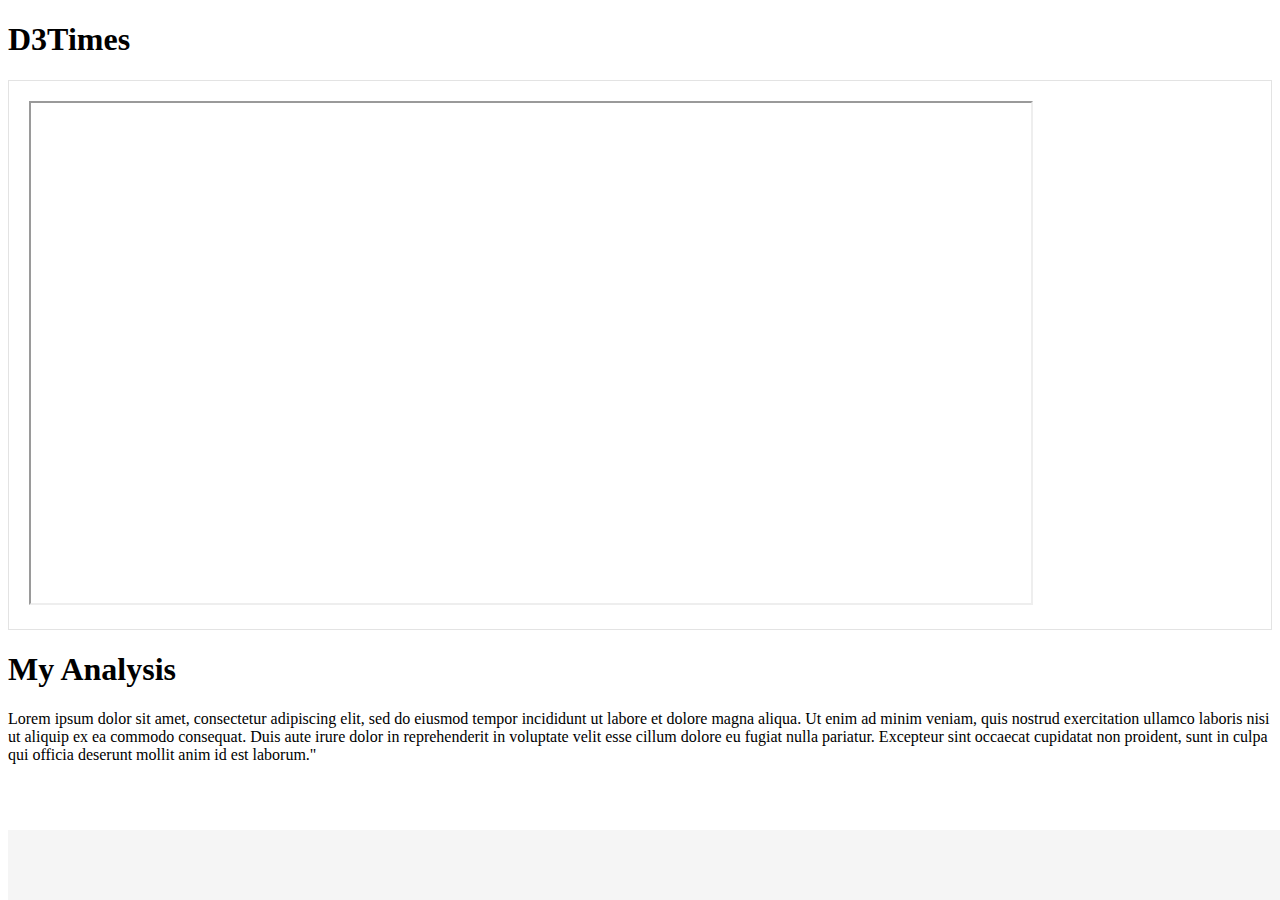
<file: index.html>
<!DOCTYPE html>
<html lang="en">
<head>
	<meta charset="UTF-8">
	<title>D3Times</title>
	<link rel="stylesheet" href="assets/css/style.css">
	<!-- Latest compiled and minified CSS & JS -->
	<script src="https://code.jquery.com/jquery-3.2.1.slim.min.js" integrity="sha384-KJ3o2DKtIkvYIK3UENzmM7KCkRr/rE9/Qpg6aAZGJwFDMVNA/GpGFF93hXpG5KkN"
	 crossorigin="anonymous"></script>
	<script src="https://cdnjs.cloudflare.com/ajax/libs/popper.js/1.12.9/umd/popper.min.js" integrity="sha384-ApNbgh9B+Y1QKtv3Rn7W3mgPxhU9K/ScQsAP7hUibX39j7fakFPskvXusvfa0b4Q"
	 crossorigin="anonymous"></script>
	<script src="https://maxcdn.bootstrapcdn.com/bootstrap/4.0.0/js/bootstrap.min.js" integrity="sha384-JZR6Spejh4U02d8jOt6vLEHfe/JQGiRRSQQxSfFWpi1MquVdAyjUar5+76PVCmYl"
	 crossorigin="anonymous"></script>
</head>
<body>
	<div class="container">
		<div class="row">
			<div class="col-xs-12 col-md-12 col-md-offset-0">
				<h1>D3Times</h1>
			</div>
		</div>
		<div class="row">
			<div class="col-xs-12  col-md-9 col-md-offset-0">
				<div class="iframeContainer">
					<!-- Students: Add a responsive iframe here that includes the d3.html file -->
				<iframe src="d3.html" height="500" width="1000"></iframe>


				</div>
			</div>
		</div>
		<div class="row">
			<div class="col-xs-12  col-md-9 col-md-offset-0">
				<div class="article">
					<!-- Students: Replace with your analysis of the data -->
					<h1>My Analysis</h1>
					<p>Lorem ipsum dolor sit amet, consectetur adipiscing elit, sed do eiusmod tempor incididunt ut labore et dolore magna aliqua.
					Ut enim ad minim veniam, quis nostrud exercitation ullamco laboris nisi ut aliquip ex ea commodo consequat. Duis aute irure
					dolor in reprehenderit in voluptate velit esse cillum dolore eu fugiat nulla pariatur. Excepteur sint occaecat cupidatat
					non proident, sunt in culpa qui officia deserunt mollit anim id est laborum."</p>
				</div>
			</div>
		</div>
	</div>

		<!-- Footer-->
	<div id="footer">
		<p><!-- Sup sup sup --></p>
	</div>

</body>
</html>
</file>
<file: assets/css/style.css>
.iframeContainer {
  padding: 20px;
  border: 1px solid #e3e3e3;
}

/* Sticky Footer rules (https://getbootstrap.com/examples/sticky-footer/) */
html {
  position: relative;
  min-height: 100%;
}

body {
  /* Padding bottom by footer height */
  padding-bottom: 80px;
}

#footer {
  position: absolute;
  bottom: 0;
  width: 100%; /* Set the fixed height of the footer here */
  height: 10px;
  padding-top: 20px;
  padding-bottom: 40px;
  text-align: center;
  background-color: #f5f5f5;
}

#footer p {
  margin: 0;
  font-size: 16px;
}
</file>
